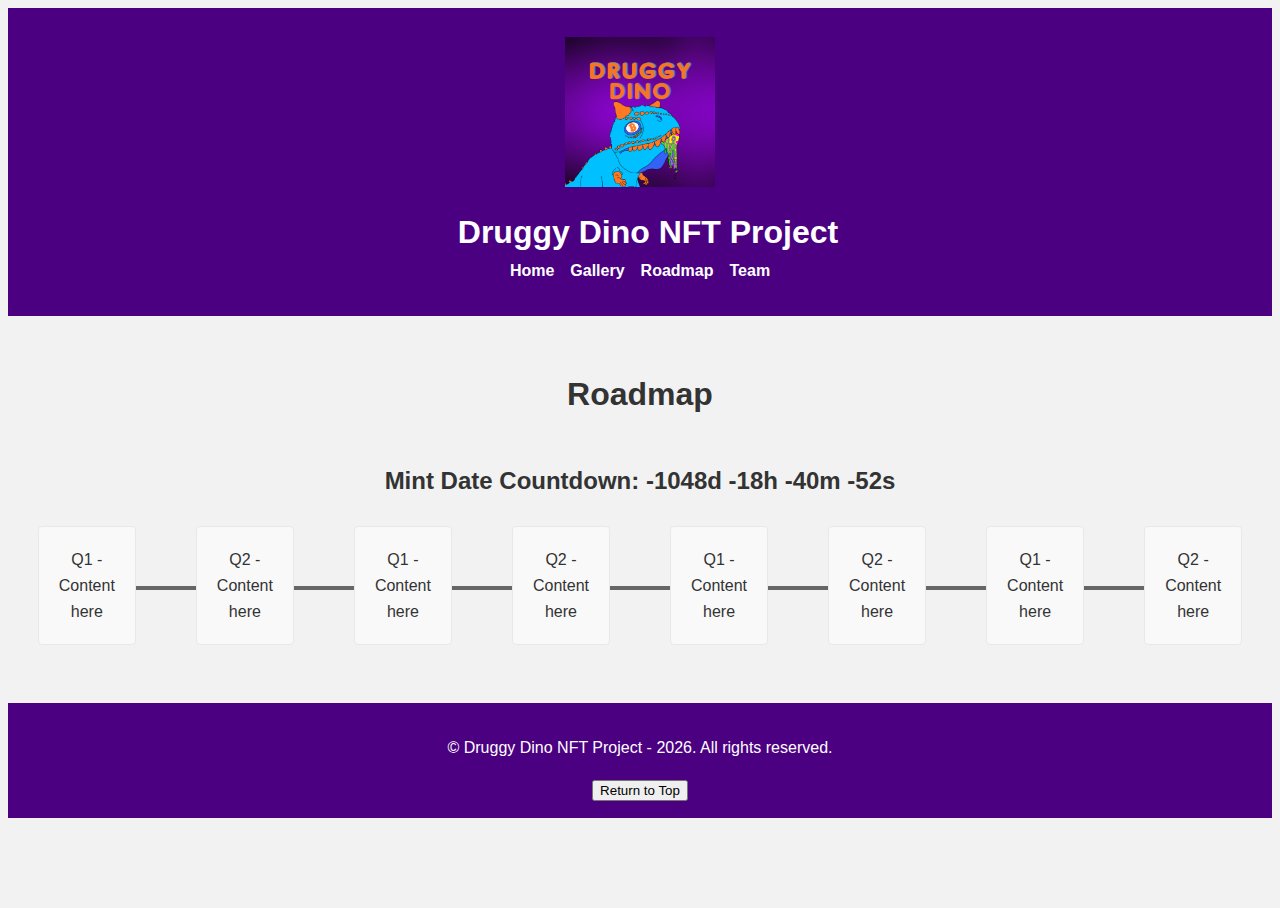
<file: roadmap.html>
<!DOCTYPE html>
<html lang="en">
<head>
  <meta charset="UTF-8">
  <meta name="viewport" content="width=device-width, initial-scale=1.0">
  <title>Druggy Dino NFT Project - Roadmap</title>
  <link rel="icon" href="images/dino.png" type="image/png">
  <link rel="stylesheet" href="styles/main.css">
  <link rel="stylesheet" href="styles/roadmap.css">
  
</head>
<body>
    <header>
        <a href="index.html"><img src="images/logo.png" alt="Druggy Dino Logo" id="logo"></a>
        <h1>Druggy Dino NFT Project</h1>
        <nav id="main-nav">
            <ul>
                <li><a href="index.html" target="_self">Home</a></li>
                <li><a href="gallery.html" target="_self">Gallery</a></li>
                <li><a href="roadmap.html" target="_self">Roadmap</a></li>
                <li><a href="team.html" target="_self">Team</a></li>
            </ul>
        </nav>
    
    </header> 

  
  <main>
    <h1>Roadmap</h1>
    <h2 id="countdown">Mint Date Countdown: </h2>
    <div class="content-grid">
      
      <div class="timeline">
        <div class="timeline-block">
          <div class="timeline-content">
            Q1 - Content here
          </div>
        </div>
        <div class="timeline-block">
          <div class="timeline-content">
            Q2 - Content here
          </div>
        </div>
        <div class="timeline-block">
          <div class="timeline-content">
            Q1 - Content here
          </div>
        </div>
        <div class="timeline-block">
          <div class="timeline-content">
            Q2 - Content here
          </div>
        </div>
        <div class="timeline-block">
          <div class="timeline-content">
            Q1 - Content here
          </div>
        </div>
        <div class="timeline-block">
          <div class="timeline-content">
            Q2 - Content here
          </div>
        </div>
        <div class="timeline-block">
          <div class="timeline-content">
            Q1 - Content here
          </div>
        </div>
        <div class="timeline-block">
          <div class="timeline-content">
            Q2 - Content here
          </div>
        </div>    
      </div>
    </div>
  </main>


  <footer>
    <p>&copy; Druggy Dino NFT Project - <span id="currentYear"></span>. All rights reserved.</p>
    <button id="returnToTop" onclick="scrollToTop()">Return to Top</button>
  </footer>

  <script src="js/script.js"></script>
  <script src="js/roadmap.js"></script>
</body>
</html>
</file>
<file: styles/main.css>
/* Base styles */
body {
    font-family: Arial, sans-serif;
    color: #333;
    background-color: #f2f2f2;
    line-height: 1.6;
    display: flex;
    flex-direction: column;
    

}

html, body {
    height: 100%;
}

/* Header */
header {
    background-color: #4B0082; /* Purple */
    color: #fff;
    padding: 1rem;
    text-align: center;
}
  
.logo-title-container {
    display: flex;
    align-items: center;
    margin-bottom: 1rem;
}
  
#logo {
    padding: 1vw;
    width: 150px;
    height: auto;
}
  
/* Header */
header {
    background-color: #4B0082; /* Purple */
    color: #fff;
    padding: 1rem;
    text-align: center;
}
  
.logo-title-container {
    display: flex;
    align-items: center;
    margin-bottom: 1rem;
}
  
#logo {
    padding: 1vw;
    width: 150px;
    height: auto;
}
  
header h1 {
    margin: 0;
    margin-left: 1rem; /* Add some space between the logo and title */
}
  
#main-nav {
    display: flex;
    justify-content: center;
    margin-bottom: 1rem;
}
  
#main-nav ul {
    list-style: none;
    padding: 0;
    margin: 0;
    display: flex;
}
  
#main-nav ul li {
    margin-right: 1rem;
}
  
#main-nav ul li:last-child {
    margin-right: 0;
}
  
#main-nav a {
    color: #FFFFFF; /* White */
    text-decoration: none;
    font-weight: bold;
    transition: color 0.3s;
}
  
#main-nav a:hover {
    color: #FFA500; /* Orange */
}




main {
    display: flex;
    justify-content: space-around;
    padding: 2rem;
}

section {
    flex: 2;
    margin-right: 1rem;
}

.content-grid {
    display: grid;
    grid-template-columns: 1fr;
    gap: 1rem;
}
  
aside {
    text-align: center;
    background-color: #4B0082; /* Purple */
    color: #FFFFFF; /* White */
    padding: 1rem;
    border-radius: 5px;
    box-shadow: 0 2px 4px rgba(0, 0, 0, 0.1);
}
aside ul {
    list-style-type: none;
    display: flex;
    justify-content: space-evenly;
}
aside img {
    max-width: 200px;
    max-height: 200px;
}

.social-icon {
    width: 40px;
    height: 40px;
    margin: 0.5rem;

}
h2, h3 {
    margin-bottom: 1rem;
}

#featured-dino {
    max-width: 400px;
    height: auto;
    display: flex;
    flex-direction: row;
    align-items: center;
    margin: 1rem 0;
}
.container {
    display: flex;
    flex-direction: column;
}
  
#how-to-buy {
    flex-direction: column;
}

#how-to-buy {
    display: flex;
    justify-content: space-between;
    padding: 2rem;
    background-color: #fff;
    border-radius: 5px;
    box-shadow: 0 2px 4px rgba(0, 0, 0, 0.1);
}

#how-to-buy h3 {
    margin-top: 0;
    color: #4B0082; /* Purple */
}

#how-to-buy li {
    padding: 1rem;
    background-color: #f2f2f2;
    border-radius: 5px;
    box-shadow: 0 2px 4px rgba(0, 0, 0, 0.1);
}

#how-to-buy a {
    color: #FFA500; /* Orange */
}

#how-to-buy a:hover {
    text-decoration: underline;
}
.how-to-steps {
    flex: 1;
    margin-right: 1rem;
}

.how-to-images {
    flex: 1;
    display: flex;
    flex-direction: row;
    align-items: center;
    justify-content: space-between;
   

}
.how-to-images img {
    max-width: 200px;
    border-radius: 5px;
    box-shadow: 0 2px 4px rgba(0, 0, 0, 0.1);
}


footer {
    background-color: #4B0082; /* Purple */
    color: #fff;
    padding: 1rem;
    text-align: center;
    position: relative;
}

#return-to-top {
    background-color: #FFA500; /* Orange */
    color: #fff;
    border: none;
    border-radius: 50%;
    padding: 0.5rem;
    position: absolute;
    right: 1rem;
    bottom: 1rem;
    cursor: pointer;
}

#return-to-top:hover {
    background-color: #FF8C00; /* Dark Orange */
}

/* Add this media query at the end of the file */
@media (max-width: 767px) {
    /* Adjustments for header, nav, main, and other elements used in all pages */
    .logo {
        width: 100px;
    }

    .main-nav {
        font-size: 14px;
    }

    h1.centered {
        font-size: 24px;
    }
 

    #how-to-buy h2 {
        max-height: 20px;
        font-size: 24px;
        text-align: center;
        margin-bottom: 1rem;
    }

    .how-to-steps {
        grid-template-columns: 1fr;
        gap: 1rem;
    }

    .how-to-steps ol {
        padding-left: 1rem;
    }

    .how-to-steps li {
        font-size: 14px;
        margin-bottom: 1rem;
    }

    .how-to-images {
        display: flex;
        flex-direction: column; /* Stacks the items on top of each other */
        align-items: center; /* Centers the items horizontally */
        gap: 1rem; /* Adds space between the items */
        margin-top: 1rem;
    }
    
    .how-to-image {
        width: 100px;
        height: 100px;
        object-fit: cover;
    }
}
</file>
<file: styles/roadmap.css>
main {
    display: flex;
    flex-direction: column;
    align-items: center;
}
.countdown {
    display: flex;
    align-items: center;
}  

.content-grid {
    display: grid;
    grid-template-columns: 1fr;
    grid-template-rows: auto auto;
    gap: 1rem;

}
/* Roadmap styles */
main h1 {
    text-align: centered;

}

/* Set the position for the timeline container */
.timeline {
    display: flex;
    flex: auto;
    justify-content: center;
    align-items: center;
    position: relative;
    max-width: 1200px;
    margin: 0 auto;
}
  
  /* Create the timeline line */
.timeline::before {
    content: '';
    position: absolute;
    top: 50%;
    left: 0;
    right: 0;
    height: 4px;
    background-color: #666;
}
  
  /* Create the timeline blocks */
.timeline-block {
    position: relative;
    flex: 1;
    padding: 10px;
    box-sizing: border-box;
    text-align: center;
}


  
/* Style the content inside the timeline blocks */
.timeline-content {
    padding: 20px;
    background-color: #f9f9f9;
    border: 1px solid #e8e8e8;
    border-radius: 4px;
}
  
/* Add some space between the timeline blocks */
.timeline-block:not(:last-child) {
    margin-right: 40px;
}

/* Add this media query at the end of the file */
@media (max-width: 767px) {
    /* Make the line vertical and center it */
    .timeline {
      display: flex;
      flex-direction: column;
      align-items: center;
    }
  
    /* Position the blocks to the left and right of the line */
    .timeline-block {
      width: calc(50% - 2rem); /* Adjust width to fit on either side of the line */
      position: relative;
      margin-top: 1rem;
    }
  
    /* Remove the original line and add a vertical line before each block */
    .timeline-block::before {
      content: '';
      width: 2px;
      height: 50px;
      background-color: #FFA500;
      position: absolute;
      top: -50px;
    }
  
    /* Alternate the blocks to the left and right */
    .timeline-block:nth-child(odd) {
      align-self: flex-start;
      padding-right: 2rem;
      text-align: right;
    }
  
    .timeline-block:nth-child(even) {
      align-self: flex-end;
      padding-left: 2rem;
      text-align: left;
    }
  
    /* Hide the line before the first block */
    .timeline-block:first-child::before {
      display: none;
    }
  
    .timeline-item {
        width: 100%;
        text-align: center;
    }
}
</file>
